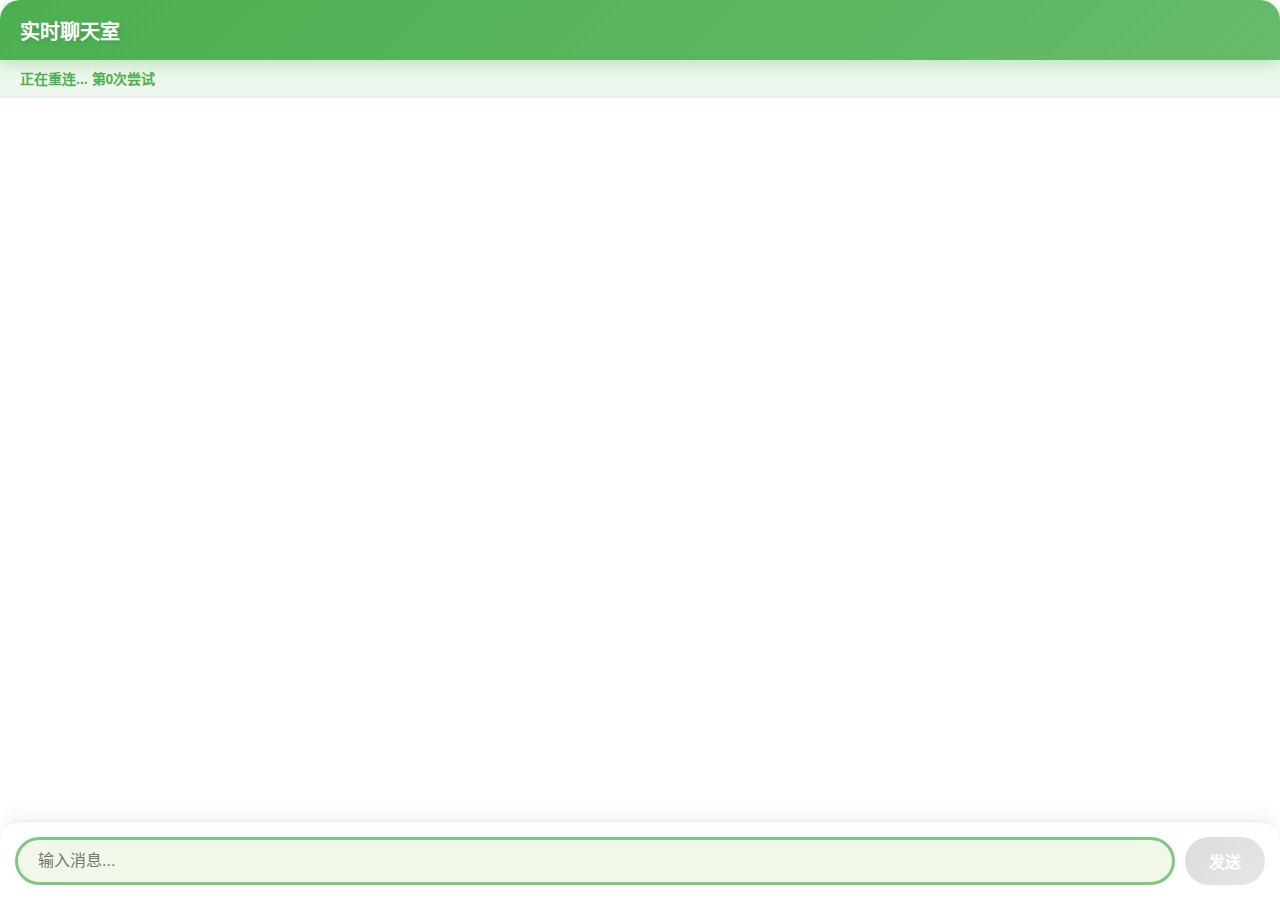
<file: chat_room.html>
<!DOCTYPE html>
<html lang="zh-CN">
<head>
    <meta charset="UTF-8">
    <meta name="viewport" content="width=device-width, initial-scale=1.0">
    <title>实时聊天室</title>
    <link rel="stylesheet" href="./chat_room.css">
</head>
<body>
    <div class="chat-container">
        <div class="chat-header">
            实时聊天室
        </div>
        <div class="chat-status" id="status">正在连接服务器...</div>
        <div class="message-container" id="messageContainer"></div>
        <div class="input-container">
            <div id="messageStatus" class="message-status" style="display:none"></div>
            <input type="text" id="messageInput" class="message-input" placeholder="输入消息..." disabled>
            <button id="sendButton" class="send-button" disabled>发送</button>
        </div>
    </div>

    <!-- 导入GoEasy的SDK -->
    <script type="text/javascript" src="./goeasy-lite.min.js"></script>
    <script type="text/javascript" src="./chat_room.js"></script>
</body>
</html>
</file>
<file: chat_room.css>
* {
    margin: 0;
    box-sizing: border-box;
}

body {
    font-family: 'PingFang SC', 'Microsoft YaHei', sans-serif;
    height: 100vh;
    display: -webkit-box;
    display: -ms-flexbox;
    display: flex;
    -webkit-box-pack: center;
    -ms-flex-pack: center;
    justify-content: center;
    overflow: hidden;
}

.chat-container {
    background-color: white;
    display: flex;
    flex-direction: column;
}

.chat-header {
    background: -webkit-linear-gradient(135deg, #4CAF50 0%, #66BB6A 100%);
    background: -o-linear-gradient(135deg, #4CAF50 0%, #66BB6A 100%);
    background: linear-gradient(135deg, #4CAF50 0%, #66BB6A 100%);
    color: white;
    padding: 15px 20px;
    font-size: 20px;
    font-weight: bold;
    display: -webkit-box;
    display: -ms-flexbox;
    display: flex;
    -webkit-box-pack: justify;
    -ms-flex-pack: justify;
    justify-content: space-between;
    -webkit-box-align: center;
    -ms-flex-align: center;
    align-items: center;
    min-height: 60px;
    border-top-left-radius: 20px;
    border-top-right-radius: 20px;
    -webkit-box-shadow: 0 4px 15px rgba(76, 175, 80, 0.3);
    box-shadow: 0 4px 15px rgba(76, 175, 80, 0.3);
    text-shadow: 2px 2px 4px rgba(0, 0, 0, 0.1);
    cursor: pointer;
    user-select: none;
    -webkit-transition: background 0.3s ease;
    -o-transition: background 0.3s ease;
    transition: background 0.3s ease;
}

.btn-secondary {
    background-color: rgba(255, 255, 255, 0.3);
    border: 2px solid rgba(255, 255, 255, 0.5);
    color: white;
    padding: 8px 16px;
    border-radius: 20px;
    cursor: pointer;
    font-size: 14px;
    font-weight: bold;
    transition: all 0.3s ease;
    min-width: 80px;
    text-align: center;
}

.btn-secondary:hover {
    background-color: rgba(255, 255, 255, 0.5);
    transform: translateY(-2px);
    box-shadow: 0 4px 10px rgba(0, 0, 0, 0.1);
}

.chat-status {
    background-color: rgba(76, 175, 80, 0.1);
    color: #4CAF50;
    padding: 8px 20px;
    font-size: 14px;
    border-bottom: 2px solid #e8f5e9;
    font-weight: bold;
}

/* 消息容器 */
.message-container {
    flex: 1;
    padding: 20px;
    overflow-y: auto;
    display: flex;
    flex-direction: column;
    gap: 15px;
    -webkit-overflow-scrolling: touch;
    min-height: 0;
}

/* 自定义滚动条 */
.message-container::-webkit-scrollbar {
    width: 8px;
}

.message-container::-webkit-scrollbar-track {
    background: rgba(76, 175, 80, 0.1);
    border-radius: 10px;
}

.message-container::-webkit-scrollbar-thumb {
    background: linear-gradient(180deg, #4CAF50 0%, #66BB6A 100%);
    border-radius: 10px;
    transition: all 0.3s ease;
}

.message-container::-webkit-scrollbar-thumb:hover {
    background: linear-gradient(180deg, #388E3C 0%, #4CAF50 100%);
    transform: scale(1.1);
}

.message {
    margin-bottom: 10px;
    max-width: 85%;
    display: flex;
    align-items: flex-start;
    position: relative;
}

@keyframes fadeIn {
    from {
        opacity: 0;
        transform: translateY(20px);
    }

    to {
        opacity: 1;
        transform: translateY(0);
    }
}

.message.system {
    align-self: center;
    background: linear-gradient(135deg, #ffffff 0%, #f9f9f9 100%);
    color: #4CAF50;
    font-size: 14px;
    padding: 8px 12px;
    border-radius: 15px;
    border: 2px solid #a5d6a7;
    display: block;
}

.message.self {
    align-self: flex-end;
    flex-direction: row-reverse;
}

.message.other {
    align-self: flex-start;
    flex-direction: row;
}

/* 消息头像样式 */
.message-avatar {
    width: 36px;
    height: 36px;
    border-radius: 50%;
    display: flex;
    align-items: center;
    justify-content: center;
    color: white;
    font-weight: bold;
    font-size: 14px;
    font-family: 'Arial', sans-serif;
    flex-shrink: 0;
    box-shadow: 0 2px 4px rgba(0, 0, 0, 0.1);
    transition: transform 0.2s ease;
    margin: 0 8px;
}

/* 头像和用户名容器 */
.avatar-with-name {
    display: flex;
    flex-direction: column;
    align-items: center;
    margin: 0 8px;
}

/* 消息用户名样式 */
.message-username {
    font-size: 12px;
    color: #666;
    margin-top: 2px;
    text-align: center;
    max-width: 50px;
    overflow: hidden;
    text-overflow: ellipsis;
    white-space: nowrap;
}

.message-avatar:hover {
    transform: scale(1.05);
}

/* 消息内容容器 */
.message-content-container {
    display: flex;
    flex-direction: column;
    flex: 1;
    padding: 12px 16px;
    border-radius: 18px;
    word-wrap: break-word;
    animation: fadeIn 0.5s ease;
    position: relative;
    box-shadow: 0 4px 10px rgba(0, 0, 0, 0.05);
}

.message.self .message-content-container {
    background: linear-gradient(135deg, #4CAF50 0%, #66BB6A 100%);
    color: white;
    /* border-bottom-right-radius: 5px; */
}

.message.other .message-content-container {
    /* background: linear-gradient(135deg, #ffffff 0%, #f9f9f9 100%); */
    /* color: #333; */
    /* border-bottom-left-radius: 5px; */
    border: 2px solid #a5d6a7;
}

.message-time {
    font-size: 10px;
    opacity: 0.7;
    margin-top: 4px;
    text-align: right;
}

/* 输入框容器 */
.input-container {
    display: -webkit-box;
    display: -ms-flexbox;
    display: flex;
    padding: 15px;
    border-top: 2px solid #e8f5e9;
    border-top-left-radius: 20px;
    border-top-right-radius: 20px;
    gap: 10px;
    -webkit-box-align: center;
    -ms-flex-align: center;
    align-items: center;
    min-height: 60px;
    -webkit-box-shadow: 0 -4px 20px rgba(76, 175, 80, 0.1);
    box-shadow: 0 -4px 20px rgba(76, 175, 80, 0.1);
}

.message-input {
    flex: 1;
    padding: 12px 20px;
    border: 3px solid #81c784;
    border-radius: 25px;
    font-size: 16px;
    outline: none;
    transition: all 0.3s ease;
    font-family: 'PingFang SC', 'Microsoft YaHei', sans-serif;
    background-color: #f1f8e9;
}

.message-input:focus {
    border-color: #4CAF50;
    -webkit-box-shadow: 0 0 15px rgba(76, 175, 80, 0.2);
    box-shadow: 0 0 15px rgba(76, 175, 80, 0.2);
    -webkit-transform: scale(1.01);
    -ms-transform: scale(1.01);
    transform: scale(1.01);
}

.send-button {
    padding: 12px 24px;
    background: -webkit-linear-gradient(135deg, #4CAF50 0%, #66BB6A 100%);
    background: -o-linear-gradient(135deg, #4CAF50 0%, #66BB6A 100%);
    background: linear-gradient(135deg, #4CAF50 0%, #66BB6A 100%);
    color: white;
    border: none;
    border-radius: 25px;
    font-size: 16px;
    cursor: pointer;
    font-weight: bold;
    -webkit-transition: all 0.3s ease;
    -o-transition: all 0.3s ease;
    transition: all 0.3s ease;
    -webkit-box-shadow: 0 4px 15px rgba(76, 175, 80, 0.3);
    box-shadow: 0 4px 15px rgba(76, 175, 80, 0.3);
}

.send-button:hover {
    background: -webkit-linear-gradient(135deg, #388E3C 0%, #4CAF50 100%);
    background: -o-linear-gradient(135deg, #388E3C 0%, #4CAF50 100%);
    background: linear-gradient(135deg, #388E3C 0%, #4CAF50 100%);
    -webkit-transform: translateY(-2px);
    -ms-transform: translateY(-2px);
    transform: translateY(-2px);
    -webkit-box-shadow: 0 6px 20px rgba(76, 175, 80, 0.4);
    box-shadow: 0 6px 20px rgba(76, 175, 80, 0.4);
}

.send-button:active {
    transform: translateY(0);
}

.send-button:disabled {
    background: linear-gradient(135deg, #dcdcdc 0%, #e6e6e6 100%);
    cursor: not-allowed;
    transform: none;
    box-shadow: none;
}

.message-status {
    font-size: 12px;
    opacity: 0.7;
    margin-top: 2px;
}

/* 返回按钮样式 */
.back-button {
    position: fixed;
    bottom: 80px;
    left: 20px;
    width: 50px;
    height: 50px;
    background: -webkit-linear-gradient(135deg, #4CAF50 0%, #66BB6A 100%);
    background: -o-linear-gradient(135deg, #4CAF50 0%, #66BB6A 100%);
    background: linear-gradient(135deg, #4CAF50 0%, #66BB6A 100%);
    color: white;
    border: none;
    border-radius: 50%;
    cursor: pointer;
    font-weight: bold;
    -webkit-transition: all 0.3s ease;
    -o-transition: all 0.3s ease;
    transition: all 0.3s ease;
    -webkit-box-shadow: 0 4px 15px rgba(76, 175, 80, 0.3);
    box-shadow: 0 4px 15px rgba(76, 175, 80, 0.3);
    z-index: 100;
    display: -webkit-box;
    display: -ms-flexbox;
    display: flex;
    -webkit-box-align: center;
    -ms-flex-align: center;
    align-items: center;
    -webkit-box-pack: center;
    -ms-flex-pack: center;
    justify-content: center;
}

.back-button::before {
    content: '';
    display: inline-block;
    width: 0;
    height: 0;
    border-top: 10px solid transparent;
    border-bottom: 10px solid transparent;
    border-right: 15px solid white;
    margin-right: 2px;
}

.back-button:hover {
    background: -webkit-linear-gradient(135deg, #388E3C 0%, #4CAF50 100%);
    background: -o-linear-gradient(135deg, #388E3C 0%, #4CAF50 100%);
    background: linear-gradient(135deg, #388E3C 0%, #4CAF50 100%);
    -webkit-transform: translateY(-2px);
    -ms-transform: translateY(-2px);
    transform: translateY(-2px);
    -webkit-box-shadow: 0 6px 20px rgba(76, 175, 80, 0.4);
    box-shadow: 0 6px 20px rgba(76, 175, 80, 0.4);
}

.back-button:active {
    transform: translateY(0);
}

/* 响应式设计 */

/* 移动端设备 (360px以下) */
@media (max-width: 360px) {
    .chat-container {
        border-radius: 0;
    }

    .chat-header {
        padding: 10px 15px;
        font-size: 16px;
    }

    .btn-secondary {
        font-size: 12px;
        padding: 4px 8px;
        min-width: 50px;
    }

    .chat-status {
        padding: 6px 15px;
        font-size: 12px;
    }

    .message-container {
        padding: 15px 10px;
        gap: 8px;
    }

    .message {
        padding: 8px 12px;
        font-size: 14px;
        max-width: 85%;
    }

    .message.system {
        font-size: 12px;
        padding: 4px 8px;
    }

    .message-time {
        font-size: 10px;
    }

    .input-container {
        padding: 10px;
        gap: 8px;
    }

    .message-input {
        padding: 8px 12px;
        font-size: 14px;
    }

    .send-button {
        padding: 8px 16px;
        font-size: 14px;
    }

    /* 返回按钮移动端适配 */
    .back-button {
        width: 40px;
        height: 40px;
        bottom: 70px;
        left: 15px;
    }

    .back-button::before {
        border-top: 8px solid transparent;
        border-bottom: 8px solid transparent;
        border-right: 12px solid white;
    }
}

/* 小型手机设备 (361px - 480px) */
@media (min-width: 361px) and (max-width: 480px) {
    .chat-container {
        border-radius: 0;
    }

    .chat-header {
        padding: 12px 15px;
        font-size: 18px;
    }

    .message {
        max-width: 80%;
    }

    .input-container {
        padding: 12px;
    }

    /* 返回按钮移动端适配 */
    .back-button {
        width: 45px;
        height: 45px;
        bottom: 75px;
        left: 15px;
    }

    .back-button::before {
        border-top: 9px solid transparent;
        border-bottom: 9px solid transparent;
        border-right: 13px solid white;
    }
}

/* 平板设备 (481px - 768px) */
@media (min-width: 481px) and (max-width: 768px) {
    .chat-header {
        padding: 15px 20px;
    }

    .message-container {
        padding: 20px;
    }

    .message {
        max-width: 75%;
    }

    /* 返回按钮平板适配 */
    .back-button {
        width: 50px;
        height: 50px;
        bottom: 75px;
        left: 18px;
    }

    .back-button::before {
        border-top: 10px solid transparent;
        border-bottom: 10px solid transparent;
        border-right: 15px solid white;
    }
}

/* 小型桌面设备 (769px - 1024px) */
@media (min-width: 769px) and (max-width: 1024px) {
    .chat-container {
        width: 100%;
        max-width: 100%;
    }
}

/* 大型桌面设备 (1025px以上) */
@media (min-width: 1025px) {
    .chat-container {

        max-width: 100%;
        height: 100%;
        max-height: 100%;
        flex: 1;
    }
}
</file>
